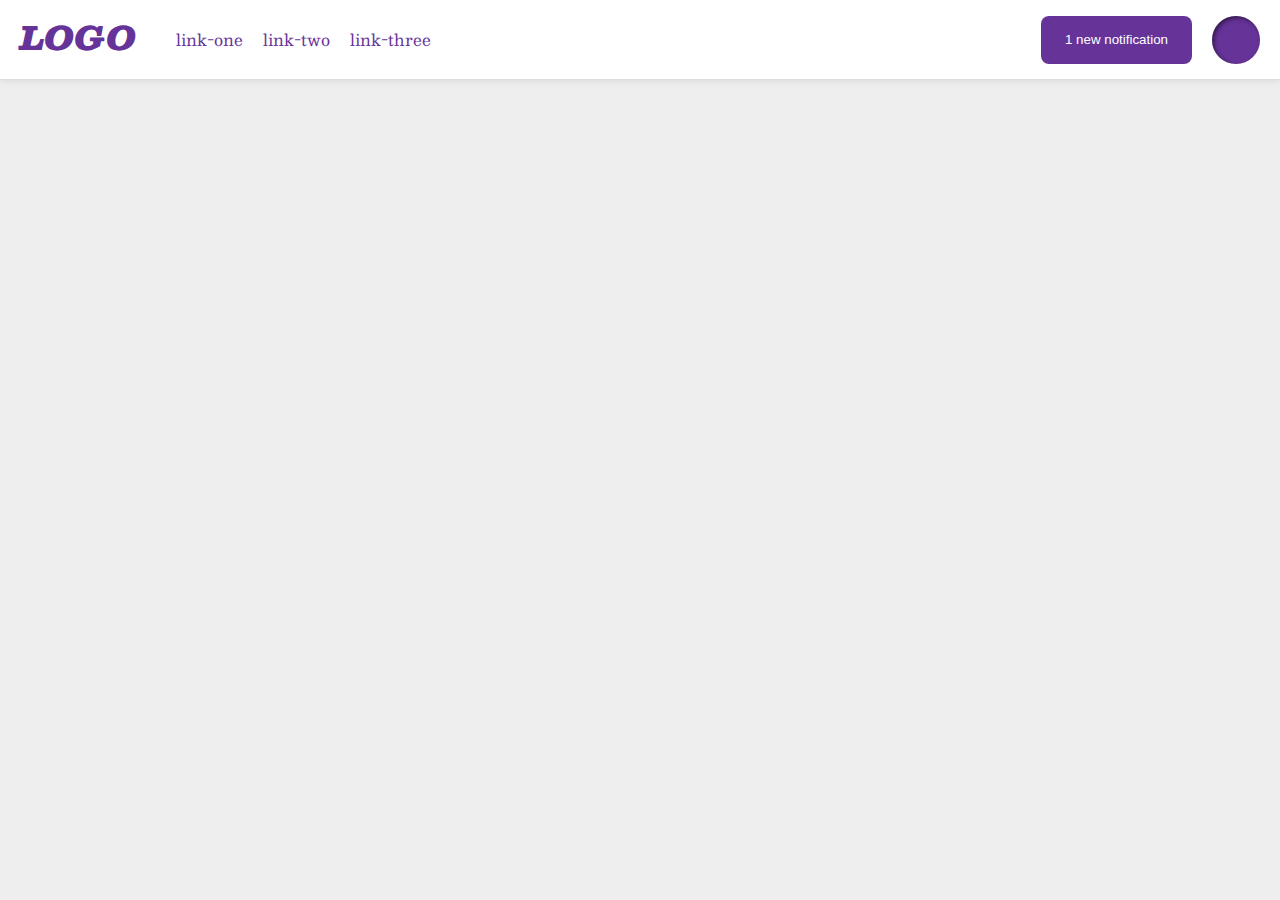
<file: flex/03-flex-header-2/index.html>
<!DOCTYPE html>
<html lang="en">
  <head>
    <meta charset="UTF-8">
    <meta http-equiv="X-UA-Compatible" content="IE=edge">
    <meta name="viewport" content="width=device-width, initial-scale=1.0">
    <title>Flex Header 2</title>
    <link rel="stylesheet" href="style.css">
  </head>
  <body>
    <div class="header">
      <div class="left-side">
      <div class="logo">
        LOGO
      </div>
      <ul class="links">
        <li><a href="google.com">link-one</a></li>
        <li><a href="google.com">link-two</a></li>
        <li><a href="google.com">link-three</a></li>
      </ul>
    </div>
    <div class="right-side">
      <button class="notifications">
        1 new notification
      </button>
      <div class="profile-image"></div>
    </div>
    </div>
  </body>
</html>
</file>
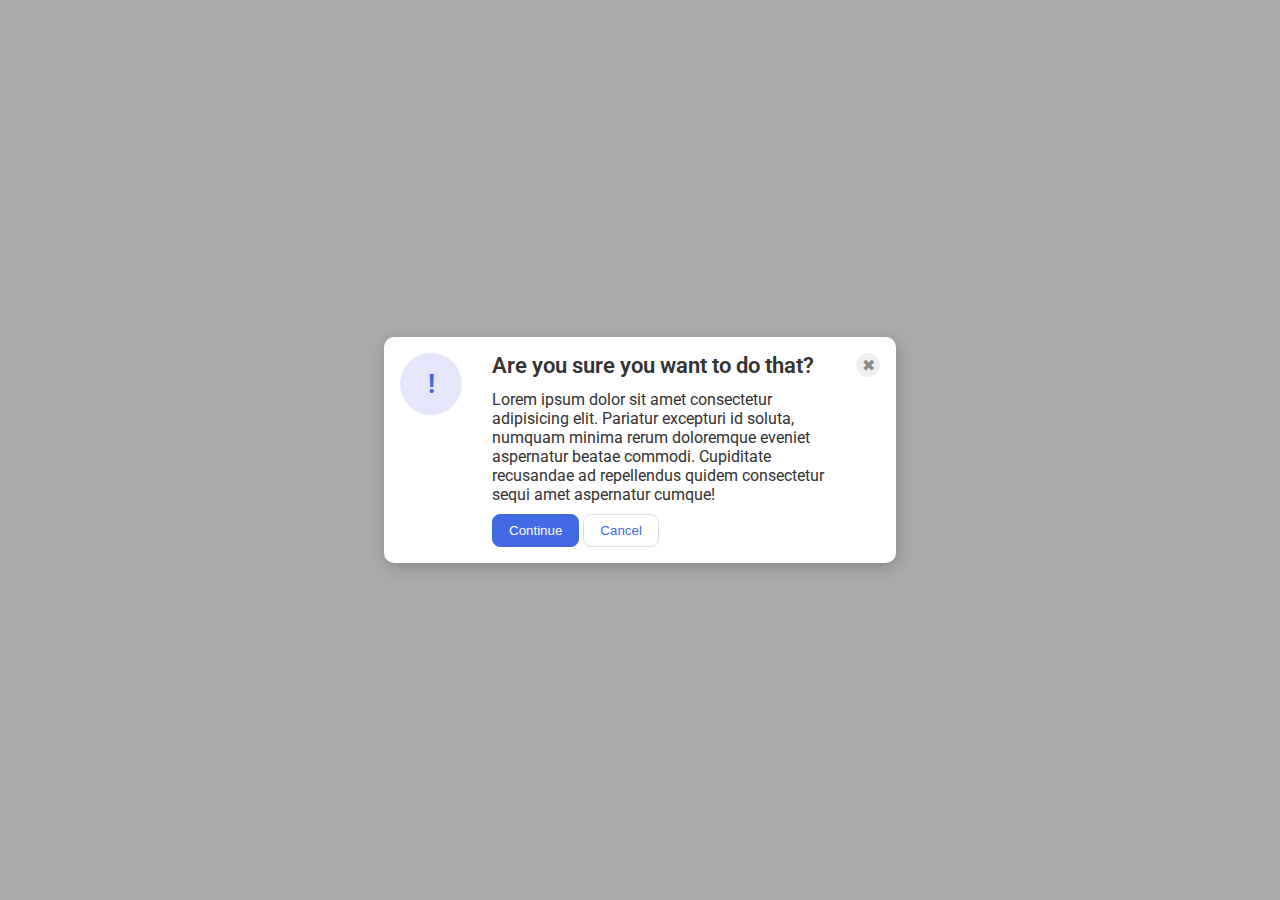
<file: flex/05-flex-modal/index.html>
<!DOCTYPE html>
<html lang="en">
  <head>
    <meta charset="UTF-8">
    <meta http-equiv="X-UA-Compatible" content="IE=edge">
    <meta name="viewport" content="width=device-width, initial-scale=1.0">
    <link rel="stylesheet" href="style.css">
    <title>Modal</title>
  </head>
  <body>
    <div class="modal">
      <div class="icon">!</div>
      
      <div class="main">
      <div class="header">Are you sure you want to do that?</div>
      <div class="text">Lorem ipsum dolor sit amet consectetur adipisicing elit. Pariatur excepturi id soluta, numquam minima rerum doloremque eveniet aspernatur beatae commodi. Cupiditate recusandae ad repellendus quidem consectetur sequi amet aspernatur cumque!</div>
      <button class="continue">Continue</button>
      <button class="cancel">Cancel</button>
    </div>

      <button class="close-button">✖</button>
      
    </div>
  </body>
</html>
</file>
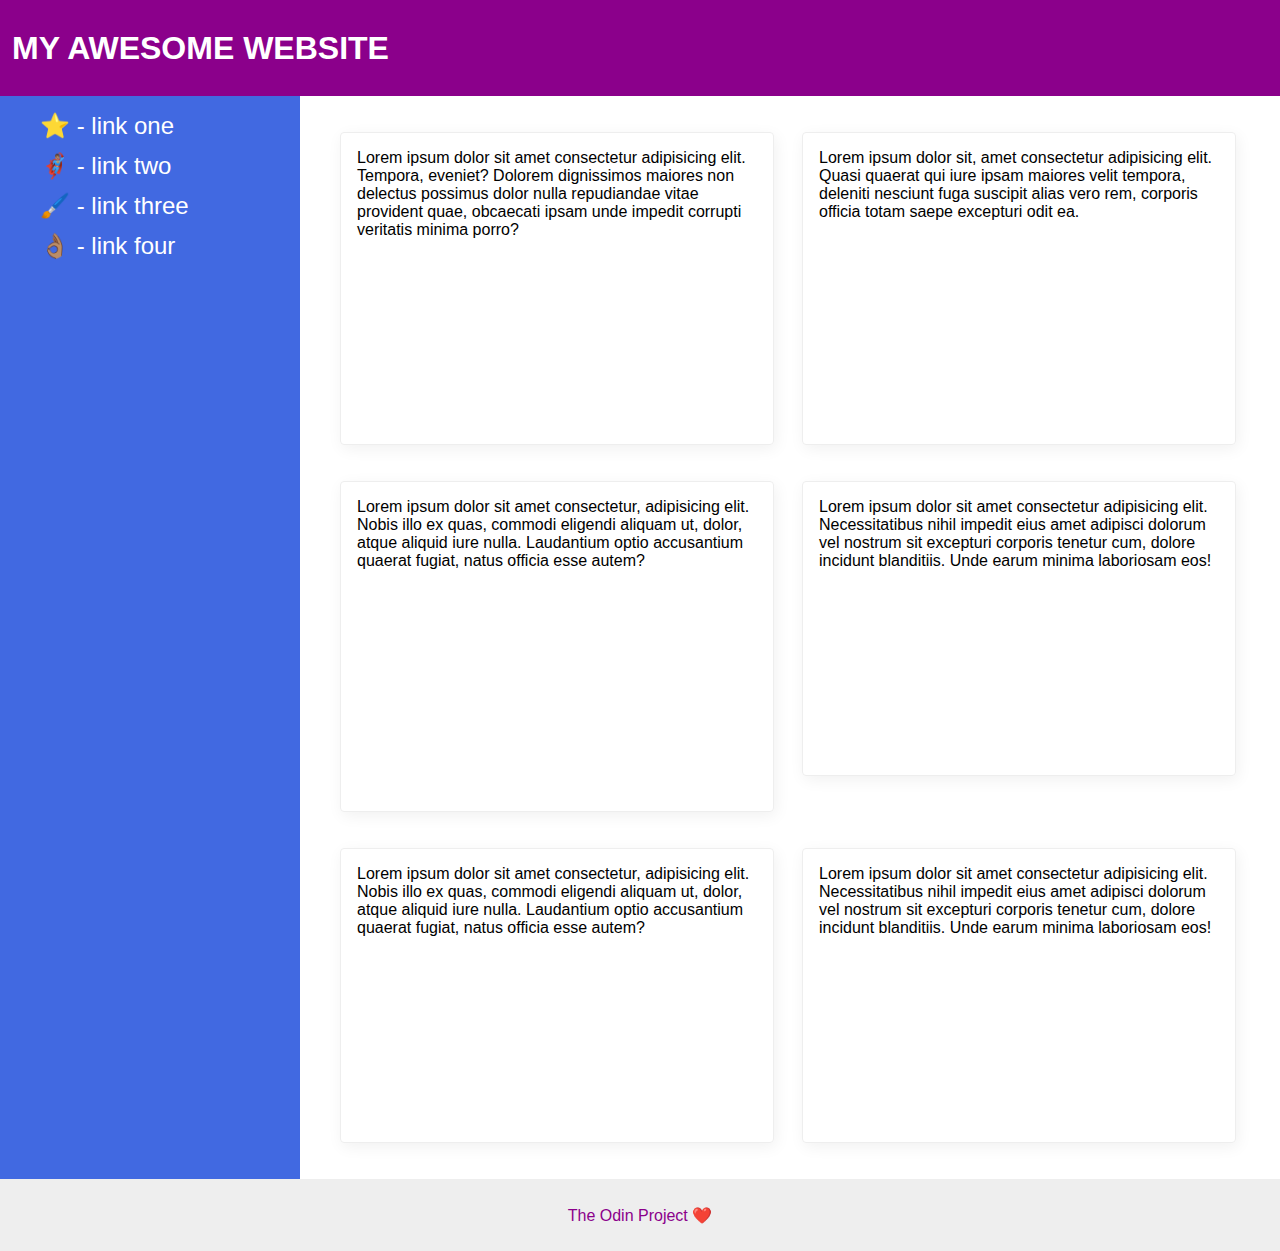
<file: flex/07-flex-layout-2/index.html>
<!DOCTYPE html>
<html lang="en">
  <head>
    <meta charset="UTF-8">
    <meta http-equiv="X-UA-Compatible" content="IE=edge">
    <meta name="viewport" content="width=device-width, initial-scale=1.0">
    <title>The Holy Grail</title>
    <link rel="stylesheet" href="style.css">
  </head>
  <body>
    <div class="header">
      MY AWESOME WEBSITE
    </div>

    <div class="main">
    <div class="sidebar">
      <ul>
        <li><a href="#">⭐ - link one</a></li>
        <li><a href="#">🦸🏽‍♂️ - link two</a></li>
        <li><a href="#">🖌️ - link three</a></li>
        <li><a href="#">👌🏽 - link four</a></li>
      </ul>
    </div>
  <div class="cards">
    <div class="card">Lorem ipsum dolor sit amet consectetur adipisicing elit. Tempora, eveniet? Dolorem dignissimos maiores non delectus possimus dolor nulla repudiandae vitae provident quae, obcaecati ipsam unde impedit corrupti veritatis minima porro?</div>
    <div class="card">Lorem ipsum dolor sit, amet consectetur adipisicing elit. Quasi quaerat qui iure ipsam maiores velit tempora, deleniti nesciunt fuga suscipit alias vero rem, corporis officia totam saepe excepturi odit ea.</div>
    <div class="card">Lorem ipsum dolor sit amet consectetur, adipisicing elit. Nobis illo ex quas, commodi eligendi aliquam ut, dolor, atque aliquid iure nulla. Laudantium optio accusantium quaerat fugiat, natus officia esse autem?</div>
    <div class="card card-mb">Lorem ipsum dolor sit amet consectetur adipisicing elit. Necessitatibus nihil impedit eius amet adipisci dolorum vel nostrum sit excepturi corporis tenetur cum, dolore incidunt blanditiis. Unde earum minima laboriosam eos!</div>
    <div class="card card-mb">Lorem ipsum dolor sit amet consectetur, adipisicing elit. Nobis illo ex quas, commodi eligendi aliquam ut, dolor, atque aliquid iure nulla. Laudantium optio accusantium quaerat fugiat, natus officia esse autem?</div>
    <div class="card card-mb">Lorem ipsum dolor sit amet consectetur adipisicing elit. Necessitatibus nihil impedit eius amet adipisci dolorum vel nostrum sit excepturi corporis tenetur cum, dolore incidunt blanditiis. Unde earum minima laboriosam eos!</div>
  </div>
  </div> 

    <div class="footer">
      The Odin Project ❤️
    </div>
  </body>
</html>
</file>
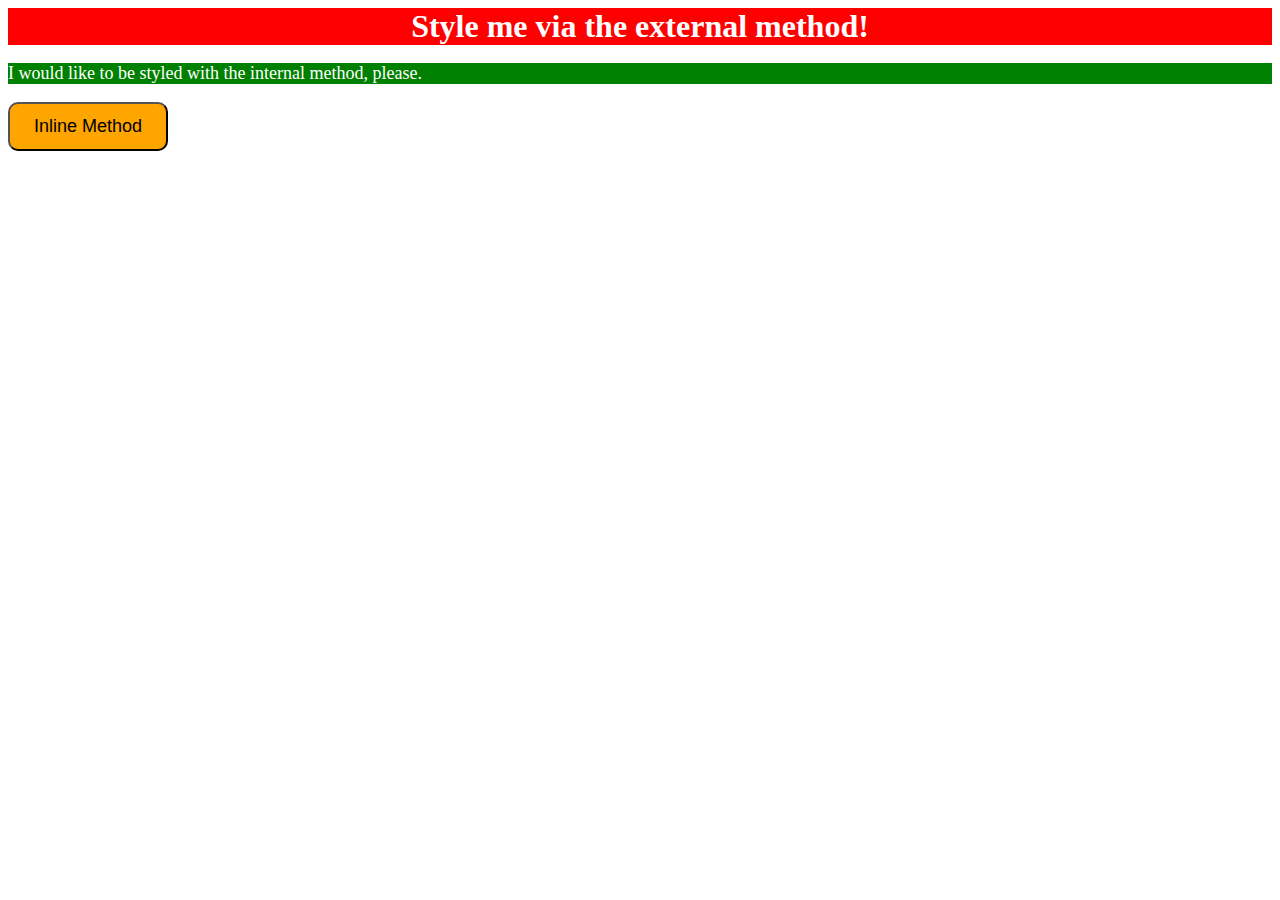
<file: foundations/01-css-methods/index.html>
<!DOCTYPE html>
<html lang="en">
  <head>
    <meta charset="UTF-8">
    <meta http-equiv="X-UA-Compatible" content="IE=edge">
    <meta name="viewport" content="width=device-width, initial-scale=1.0">
    <style>
      p {
        background-color: green;
        color: white;
        font-size: 18px;
      }
    </style>
    <link rel="stylesheet" href="style.css">
    <title>Methods for Adding CSS</title>
  </head>
  <body>
    <div>Style me via the external method!</div>
    <p>I would like to be styled with the internal method, please.</p>
    <button style="background-color: orange; font-size: 18px; padding: 12px 24px; border-radius: 10px;">Inline Method</button>
  </body>
</html>
</file>
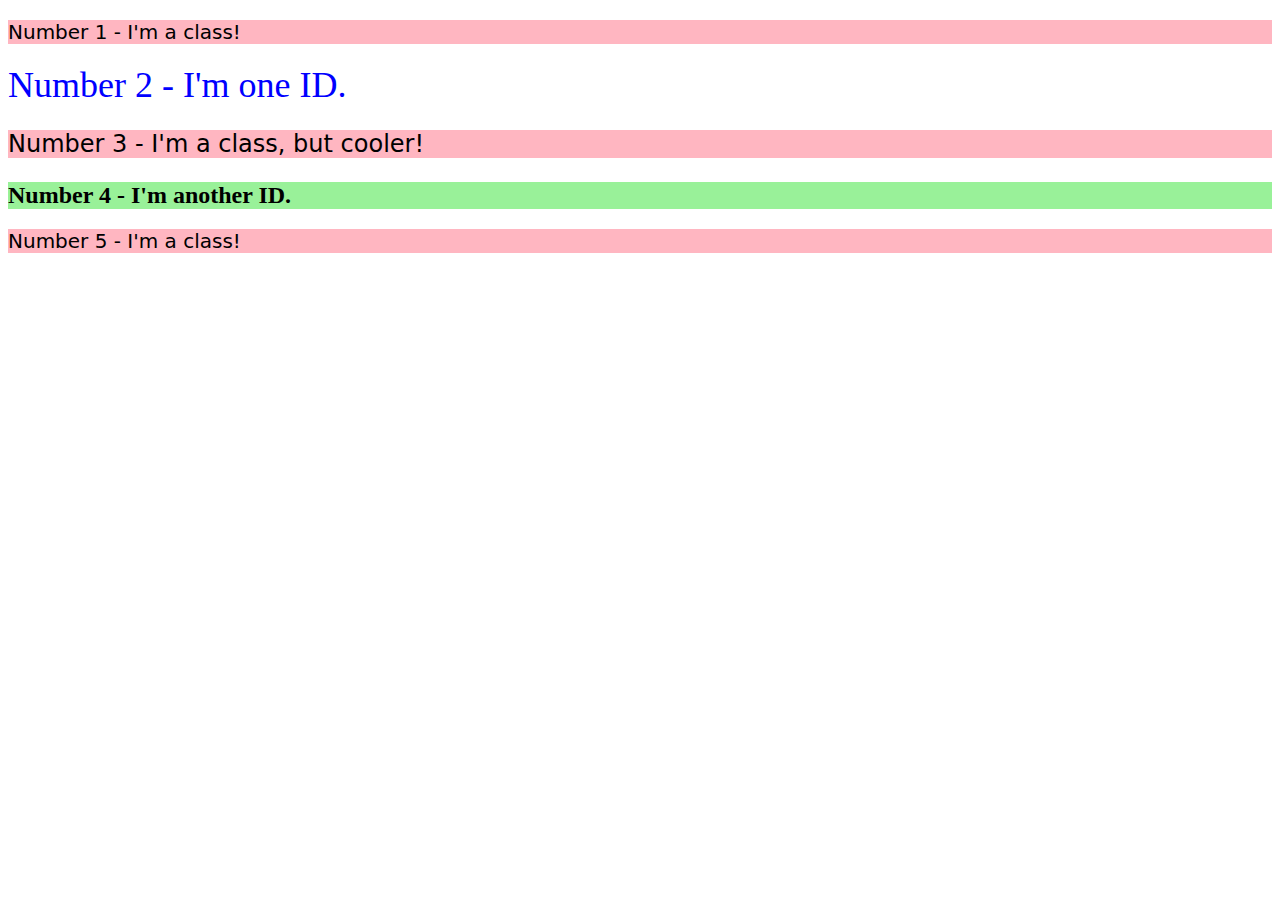
<file: foundations/02-class-id-selectors/index.html>
<!DOCTYPE html>
<html lang="en">
  <head>
    <meta charset="UTF-8">
    <meta http-equiv="X-UA-Compatible" content="IE=edge">
    <meta name="viewport" content="width=device-width, initial-scale=1.0">
    <title>Class and ID Selectors</title>
    <link rel="stylesheet" href="style.css">
  </head>
  <body>
    <p class="odd-number-class">Number 1 - I'm a class!</p>
    <div id="number-2">Number 2 - I'm one ID.</div>
    <p class="number-3 odd-number-class">Number 3 - I'm a class, but cooler!</p>
    <div id="number-4">Number 4 - I'm another ID.</div>
    <p class="odd-number-class">Number 5 - I'm a class!</p>
  </body>
</html>
</file>
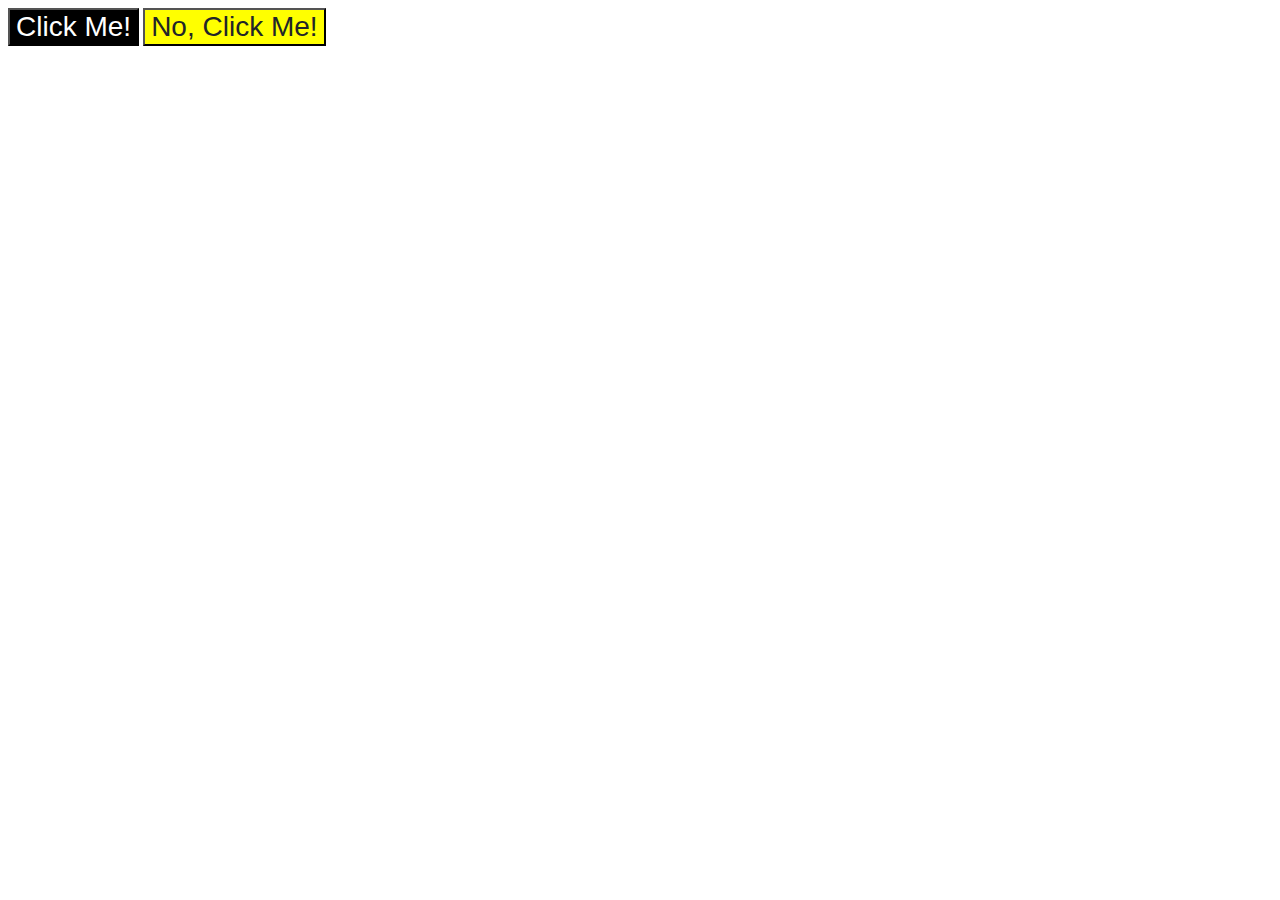
<file: foundations/03-grouping-selectors/index.html>
<!DOCTYPE html>
<html lang="en">
  <head>
    <meta charset="UTF-8">
    <meta http-equiv="X-UA-Compatible" content="IE=edge">
    <meta name="viewport" content="width=device-width, initial-scale=1.0">
    <title>Grouping Selectors</title>
    <link rel="stylesheet" href="style.css">
  </head>
  <body>
    <button class="btn-click">Click Me!</button>
    <button class="btn-no-click">No, Click Me!</button>
  </body>
</html>
</file>
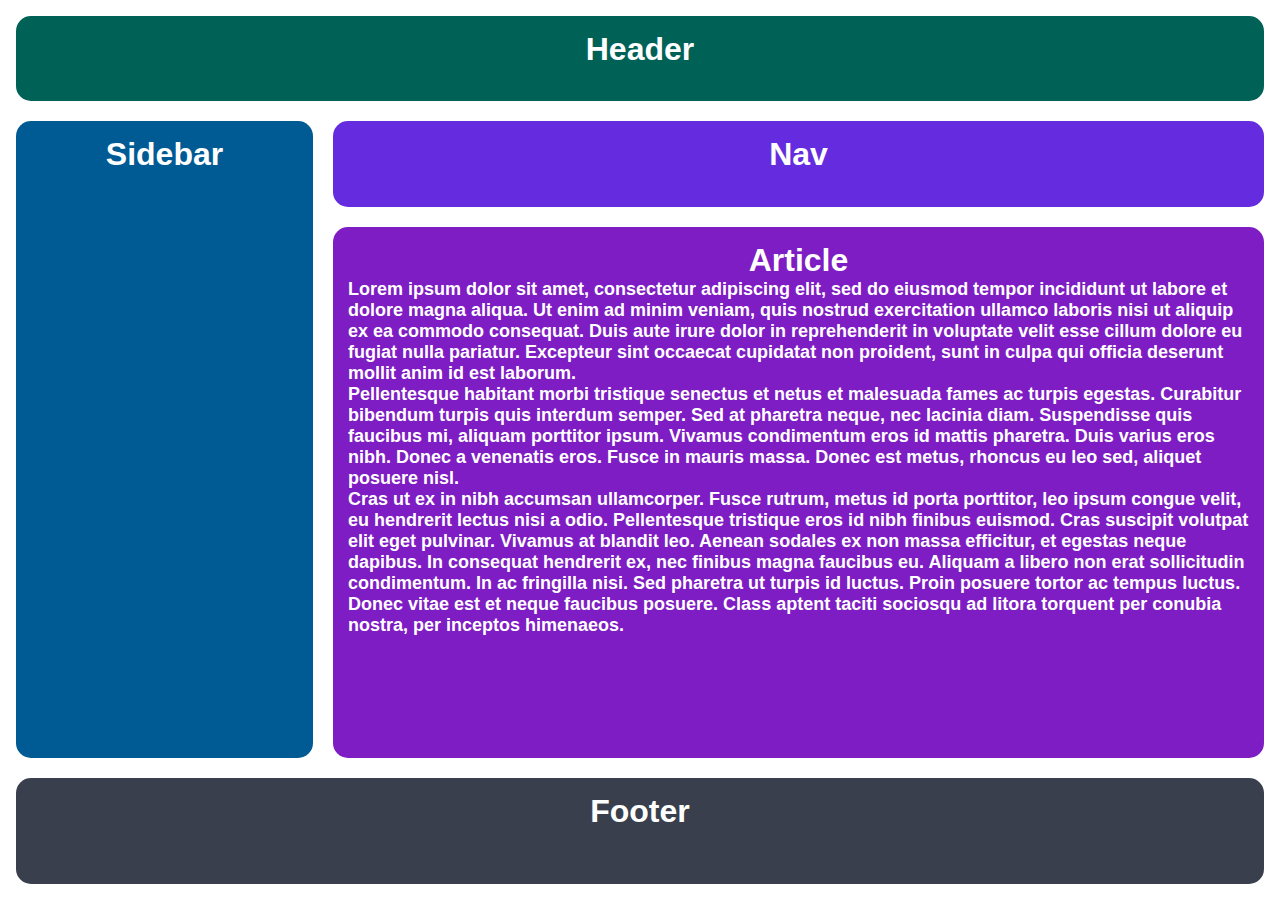
<file: grid/01-grid-layout-1/index.html>
<!DOCTYPE html>
<html lang="en">
  <head>
    <meta charset="UTF-8" />
    <meta http-equiv="X-UA-Compatible" content="IE=edge" />
    <meta name="viewport" content="width=device-width, initial-scale=1.0" />
    <title>The Holy Grail</title>
    <link rel="stylesheet" href="style.css" />
  </head>
  <body>
    <div class="container">
      <div class="header">Header</div>
      <div class="sidebar">Sidebar</div>
      <div class="nav">Nav</div>
      <div class="article">
        Article
        <p>
          Lorem ipsum dolor sit amet, consectetur adipiscing elit, sed do
          eiusmod tempor incididunt ut labore et dolore magna aliqua. Ut enim ad
          minim veniam, quis nostrud exercitation ullamco laboris nisi ut
          aliquip ex ea commodo consequat. Duis aute irure dolor in
          reprehenderit in voluptate velit esse cillum dolore eu fugiat nulla
          pariatur. Excepteur sint occaecat cupidatat non proident, sunt in
          culpa qui officia deserunt mollit anim id est laborum.
        </p>
        <p>
          Pellentesque habitant morbi tristique senectus et netus et malesuada
          fames ac turpis egestas. Curabitur bibendum turpis quis interdum
          semper. Sed at pharetra neque, nec lacinia diam. Suspendisse quis
          faucibus mi, aliquam porttitor ipsum. Vivamus condimentum eros id
          mattis pharetra. Duis varius eros nibh. Donec a venenatis eros. Fusce
          in mauris massa. Donec est metus, rhoncus eu leo sed, aliquet posuere
          nisl.
        </p>
        <p>
          Cras ut ex in nibh accumsan ullamcorper. Fusce rutrum, metus id porta
          porttitor, leo ipsum congue velit, eu hendrerit lectus nisi a odio.
          Pellentesque tristique eros id nibh finibus euismod. Cras suscipit
          volutpat elit eget pulvinar. Vivamus at blandit leo. Aenean sodales ex
          non massa efficitur, et egestas neque dapibus. In consequat hendrerit
          ex, nec finibus magna faucibus eu. Aliquam a libero non erat
          sollicitudin condimentum. In ac fringilla nisi. Sed pharetra ut turpis
          id luctus. Proin posuere tortor ac tempus luctus. Donec vitae est et
          neque faucibus posuere. Class aptent taciti sociosqu ad litora
          torquent per conubia nostra, per inceptos himenaeos.
        </p>
      </div>
      <div class="footer">Footer</div>
    </div>
  </body>
</html>
</file>
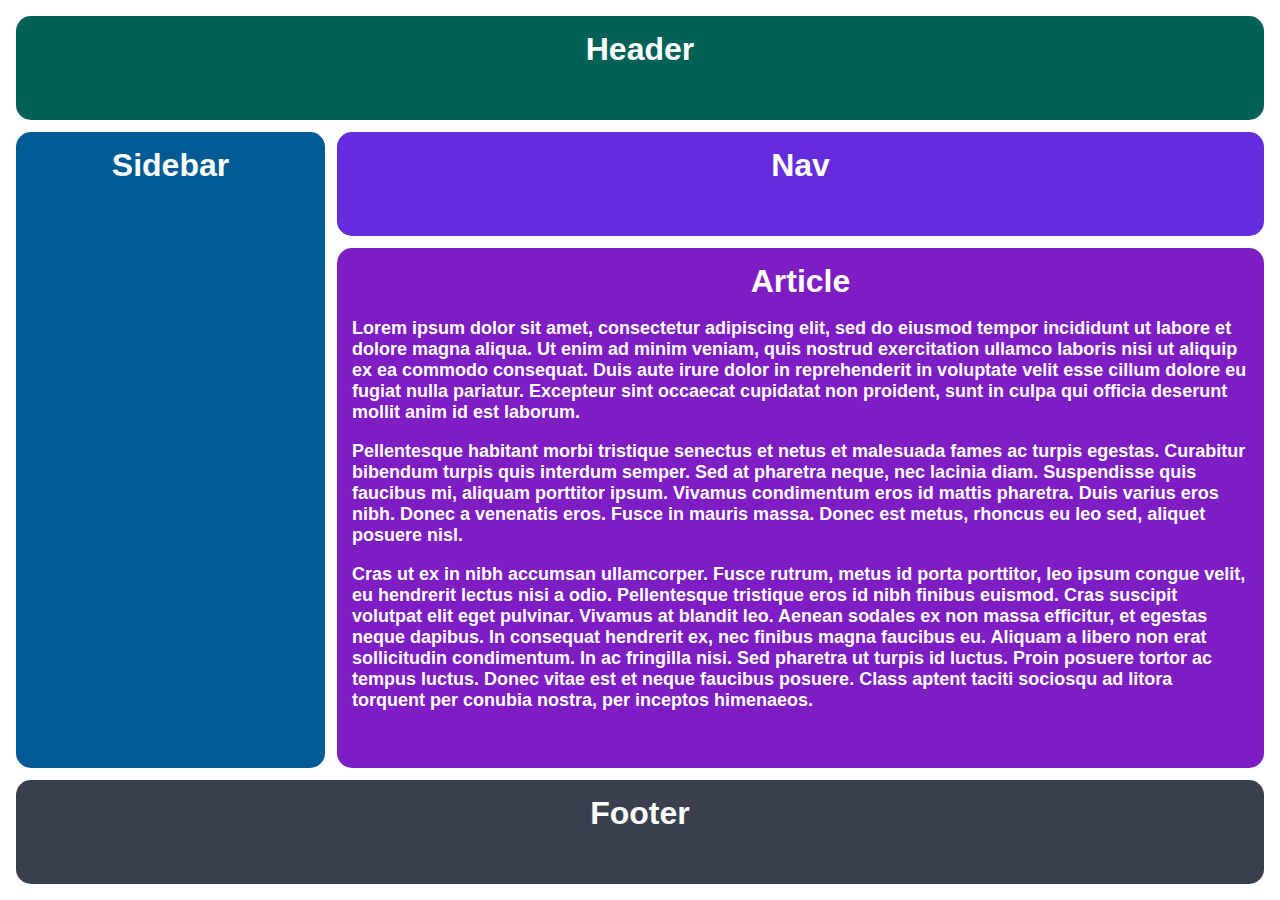
<file: grid/02-grid-layout-2/index.html>
<!DOCTYPE html>
<html lang="en">
  <head>
    <meta charset="UTF-8" />
    <meta http-equiv="X-UA-Compatible" content="IE=edge" />
    <meta name="viewport" content="width=device-width, initial-scale=1.0" />
    <title>Responsive Holy Grail</title>
    <link rel="stylesheet" href="style.css" />
  </head>
  <body>
    <div class="container">
      <div class="header">Header</div>
      <div class="sidebar">Sidebar</div>
      <div class="nav">Nav</div>
      <div class="article">
        Article
        <p>
          Lorem ipsum dolor sit amet, consectetur adipiscing elit, sed do
          eiusmod tempor incididunt ut labore et dolore magna aliqua. Ut enim ad
          minim veniam, quis nostrud exercitation ullamco laboris nisi ut
          aliquip ex ea commodo consequat. Duis aute irure dolor in
          reprehenderit in voluptate velit esse cillum dolore eu fugiat nulla
          pariatur. Excepteur sint occaecat cupidatat non proident, sunt in
          culpa qui officia deserunt mollit anim id est laborum.
        </p>
        <p>
          Pellentesque habitant morbi tristique senectus et netus et malesuada
          fames ac turpis egestas. Curabitur bibendum turpis quis interdum
          semper. Sed at pharetra neque, nec lacinia diam. Suspendisse quis
          faucibus mi, aliquam porttitor ipsum. Vivamus condimentum eros id
          mattis pharetra. Duis varius eros nibh. Donec a venenatis eros. Fusce
          in mauris massa. Donec est metus, rhoncus eu leo sed, aliquet posuere
          nisl.
        </p>
        <p>
          Cras ut ex in nibh accumsan ullamcorper. Fusce rutrum, metus id porta
          porttitor, leo ipsum congue velit, eu hendrerit lectus nisi a odio.
          Pellentesque tristique eros id nibh finibus euismod. Cras suscipit
          volutpat elit eget pulvinar. Vivamus at blandit leo. Aenean sodales ex
          non massa efficitur, et egestas neque dapibus. In consequat hendrerit
          ex, nec finibus magna faucibus eu. Aliquam a libero non erat
          sollicitudin condimentum. In ac fringilla nisi. Sed pharetra ut turpis
          id luctus. Proin posuere tortor ac tempus luctus. Donec vitae est et
          neque faucibus posuere. Class aptent taciti sociosqu ad litora
          torquent per conubia nostra, per inceptos himenaeos.
        </p>
      </div>
      <div class="footer">Footer</div>
    </div>
  </body>
</html>
</file>
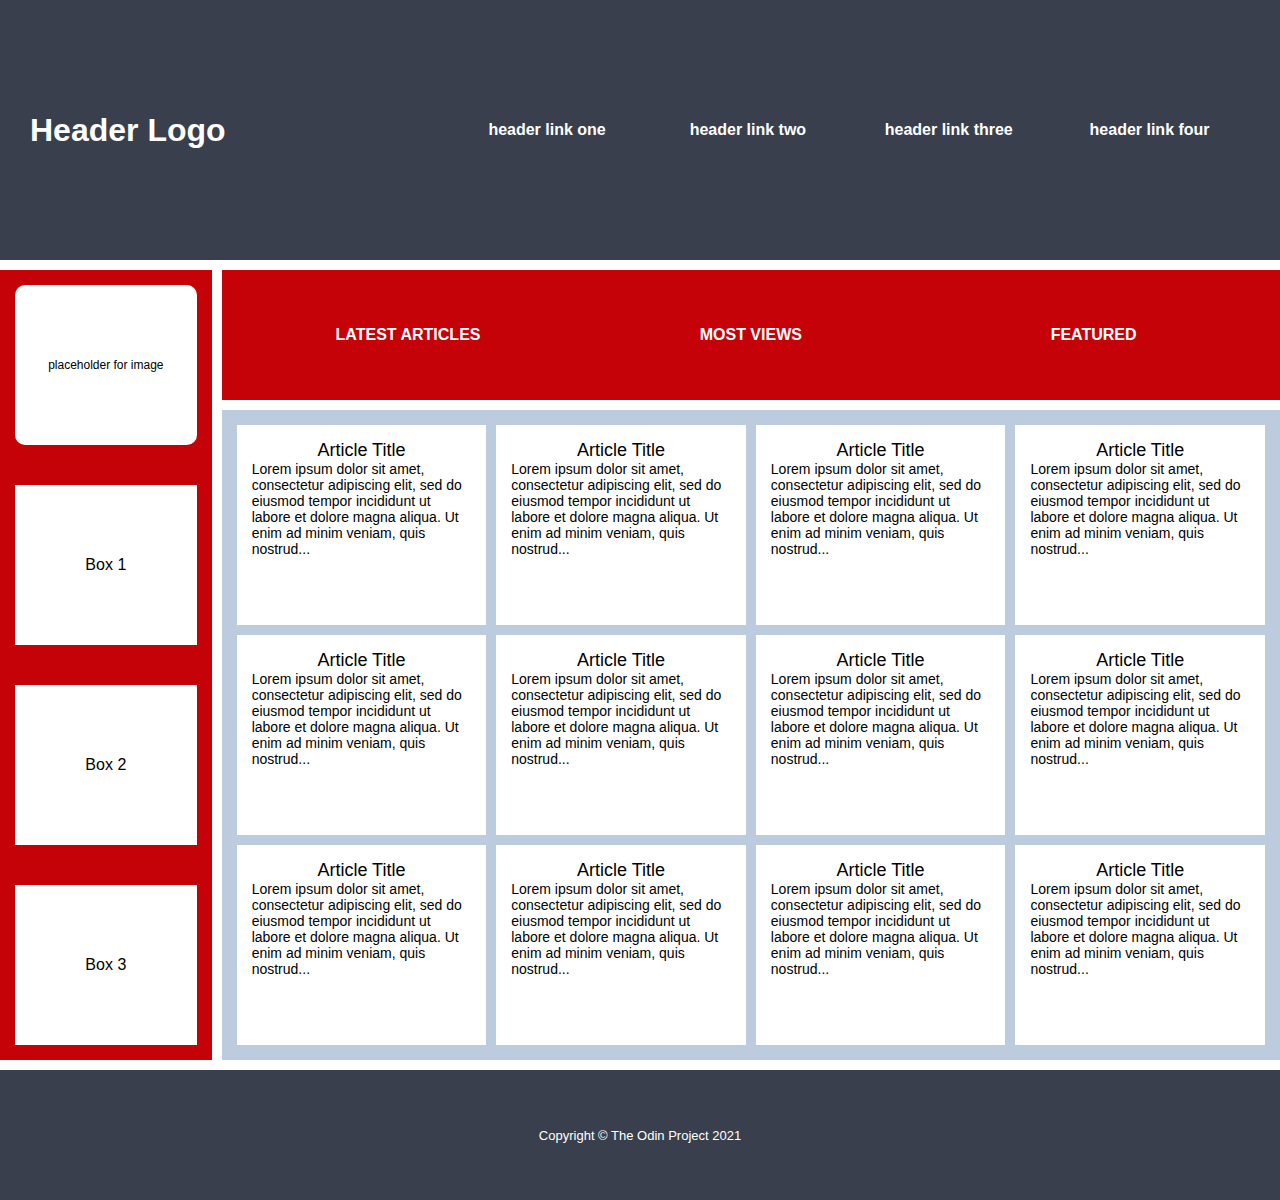
<file: grid/03-grid-layout-3/index.html>
<!DOCTYPE html>
<html lang="en">
  <head>
    <meta charset="UTF-8" />
    <meta http-equiv="X-UA-Compatible" content="IE=edge" />
    <meta name="viewport" content="width=device-width, initial-scale=1.0" />
    <title>Holy Grail Mockup</title>
    <link rel="stylesheet" href="style.css" />
  </head>
  <body>
    <div class="container">
      <div class="header">
        <div class="logo">Header Logo</div>
        <div class="menu">
          <ul>
            <li>header link one</li>
            <li>header link two</li>
            <li>header link three</li>
            <li>header link four</li>
          </ul>
        </div>
      </div>

      <div class="sidebar">
        <div class="photo">
          <p>placeholder for image</p>
        </div>
        <div class="side-content">Box 1</div>
        <div class="side-content">Box 2</div>
        <div class="side-content">Box 3</div>
      </div>

      <div class="nav">
        <ul>
          <li>Latest Articles</li>
          <li>Most Views</li>
          <li>Featured</li>
        </ul>
      </div>

      <div class="article">
        <div class="card">
          <p class="title">Article Title</p>
          <p>
            Lorem ipsum dolor sit amet, consectetur adipiscing elit, sed do
            eiusmod tempor incididunt ut labore et dolore magna aliqua. Ut enim
            ad minim veniam, quis nostrud...
          </p>
        </div>
        <div class="card">
          <p class="title">Article Title</p>
          <p>
            Lorem ipsum dolor sit amet, consectetur adipiscing elit, sed do
            eiusmod tempor incididunt ut labore et dolore magna aliqua. Ut enim
            ad minim veniam, quis nostrud...
          </p>
        </div>
        <div class="card">
          <p class="title">Article Title</p>
          <p>
            Lorem ipsum dolor sit amet, consectetur adipiscing elit, sed do
            eiusmod tempor incididunt ut labore et dolore magna aliqua. Ut enim
            ad minim veniam, quis nostrud...
          </p>
        </div>
        <div class="card">
          <p class="title">Article Title</p>
          <p>
            Lorem ipsum dolor sit amet, consectetur adipiscing elit, sed do
            eiusmod tempor incididunt ut labore et dolore magna aliqua. Ut enim
            ad minim veniam, quis nostrud...
          </p>
        </div>
        <div class="card">
          <p class="title">Article Title</p>
          <p>
            Lorem ipsum dolor sit amet, consectetur adipiscing elit, sed do
            eiusmod tempor incididunt ut labore et dolore magna aliqua. Ut enim
            ad minim veniam, quis nostrud...
          </p>
        </div>
        <div class="card">
          <p class="title">Article Title</p>
          <p>
            Lorem ipsum dolor sit amet, consectetur adipiscing elit, sed do
            eiusmod tempor incididunt ut labore et dolore magna aliqua. Ut enim
            ad minim veniam, quis nostrud...
          </p>
        </div>
        <div class="card">
          <p class="title">Article Title</p>
          <p>
            Lorem ipsum dolor sit amet, consectetur adipiscing elit, sed do
            eiusmod tempor incididunt ut labore et dolore magna aliqua. Ut enim
            ad minim veniam, quis nostrud...
          </p>
        </div>
        <div class="card">
          <p class="title">Article Title</p>
          <p>
            Lorem ipsum dolor sit amet, consectetur adipiscing elit, sed do
            eiusmod tempor incididunt ut labore et dolore magna aliqua. Ut enim
            ad minim veniam, quis nostrud...
          </p>
        </div>
        <div class="card">
          <p class="title">Article Title</p>
          <p>
            Lorem ipsum dolor sit amet, consectetur adipiscing elit, sed do
            eiusmod tempor incididunt ut labore et dolore magna aliqua. Ut enim
            ad minim veniam, quis nostrud...
          </p>
        </div>
        <div class="card">
          <p class="title">Article Title</p>
          <p>
            Lorem ipsum dolor sit amet, consectetur adipiscing elit, sed do
            eiusmod tempor incididunt ut labore et dolore magna aliqua. Ut enim
            ad minim veniam, quis nostrud...
          </p>
        </div>
        <div class="card">
          <p class="title">Article Title</p>
          <p>
            Lorem ipsum dolor sit amet, consectetur adipiscing elit, sed do
            eiusmod tempor incididunt ut labore et dolore magna aliqua. Ut enim
            ad minim veniam, quis nostrud...
          </p>
        </div>
        <div class="card">
          <p class="title">Article Title</p>
          <p>
            Lorem ipsum dolor sit amet, consectetur adipiscing elit, sed do
            eiusmod tempor incididunt ut labore et dolore magna aliqua. Ut enim
            ad minim veniam, quis nostrud...
          </p>
        </div>
      </div>

      <div class="footer">
        <p>Copyright © The Odin Project 2021</p>
      </div>
    </div>
  </body>
</html>
</file>
<file: flex/03-flex-header-2/style.css>
/* this is some magical font-importing.  
you'll learn about it later. */
@import url('https://fonts.googleapis.com/css2?family=Besley:ital,wght@0,400;1,900&display=swap');

body {
  margin: 0;
  background: #eee;
  font-family: Besley, serif;
}

.header {
  background: white;
  border-bottom: 1px solid #ddd;
  box-shadow: 0 0 8px rgba(0,0,0,.1);
  padding: 10px 20px;
  display: flex;
  align-items: center;
  justify-content: space-between;
}

.profile-image {
  background: rebeccapurple;
  box-shadow: inset 2px 2px 4px rgba(0,0,0,.5);
  border-radius: 50%;
  width: 48px;
  height: 48px;
}

.logo {
  color: rebeccapurple;
  font-size: 32px;
  font-weight: 900;
  font-style: italic;
}

button {
  border: none;
  border-radius: 8px;
  background: rebeccapurple;
  color: white;
  padding: 8px 24px;
}

a {
  /* this removes the line under our links */
  text-decoration: none;
  color: rebeccapurple;
}

ul {
  list-style-type: none;
  display: flex;
}

li {
  margin-right: 20px;
}

li:last-of-type {
  margin-right: 0;
}

.left-side {
  display: flex;
}

.right-side {
  display: flex;
  gap: 20px;
}
</file>
<file: flex/05-flex-modal/style.css>
@import url('https://fonts.googleapis.com/css2?family=Roboto:wght@400;700&display=swap');

html, body {
  height: 100%;
}

body {
  font-family: Roboto, sans-serif;
  margin: 0;
  background: #aaa;
  color: #333;
  display: flex;
  align-items: center;
  justify-content: center;
}

.modal {
  display: flex;
  align-items: center;
  justify-content: center;
  gap: 30px;
  background: white;
  width: 480px;
  border-radius: 10px;
  box-shadow: 2px 4px 16px rgba(0,0,0,.2);
  padding: 16px;
}

.icon {
  color: royalblue;
  font-size: 26px;
  font-weight: 700;
  background: lavender;
  width: 42px;
  height: 42px;
  border-radius: 50%;
  padding: 10px;
  display: flex;
  align-items: center;
  justify-content: center;
  flex-shrink: 0;
  align-self: flex-start;
}

.header {
  font-size: 22px;
  font-weight: 600;
  margin-bottom: 12px;
}

.text {
  margin-bottom: 10px;
}

.close-button {
  background: #eee;
  border-radius: 50%;
  color: #888;
  font-weight: 400;
  font-size: 16px;
  height: 24px;
  width: 24px;
  display: flex;
  align-items: center;
  justify-content: center;
  border: 1px solid #eee;
  padding: 0;
  flex-shrink: 0;
  align-self: flex-start;
}

button {
  cursor: pointer;
  padding: 8px 16px;
  border-radius: 8px;
}

button.continue {
  background: royalblue;
  border: 1px solid royalblue;
  color: white;
}

button.cancel {
  background: white;
  border: 1px solid #ddd;
  color: royalblue;
}
</file>
<file: flex/07-flex-layout-2/style.css>
body {
  font-family: -apple-system, BlinkMacSystemFont, 'Segoe UI', Roboto, Oxygen, Ubuntu, Cantarell, 'Open Sans', 'Helvetica Neue', sans-serif;
  margin: 0;
  min-height: 100vh;
  display: flex;
  flex-direction: column;
}

.header {
  height: 72px;
  background: darkmagenta;
  color: white;
  font-size: 32px;
  font-weight: 900;
  display: flex;
  align-items: center;
  padding: 12px;
}

.footer {
  height: 72px;
  background: #eee;
  color: darkmagenta;
  display: flex;
  justify-content: center;
  align-items: center;
}

.sidebar {
  width: 300px;
  background: royalblue;
  box-sizing: border-box;
  flex-shrink: 0;
}

.cards {
  display: flex;
  flex-wrap: wrap;
  flex: 1;
}

.card {
  border: 1px solid #eee;
  box-shadow: 2px 4px 16px rgba(0,0,0,.06);
  border-radius: 4px;
  margin-top: 36px;
  margin-right: 28px;
  padding: 16px 16px 205px 16px;
  width: 400px;
  
}

.card-mb {
  margin-bottom: 36px;
}

.main {
  display: flex;
  gap: 40px;
}


li {
  list-style: none;
  margin-bottom: 12px;
}

a:link,
a:visited,
a:hover,
a:active {
  text-decoration: none;
  color: #fff;
  font-size: 24px;
}
</file>
<file: foundations/01-css-methods/style.css>
div {
    background-color: red;
    color: white;
    font-size: 32px;
    font-weight: bold;
    text-align: center;
}
</file>
<file: foundations/02-class-id-selectors/style.css>
.odd-number-class {
    background-color: #ffb6c1;
    color: #000;
    font-size: 20px;
    font-family: Verdana, "DejaVu Sans", sans-serif;
}

.number-3 {
    font-size: 24px;
}

#number-2 {
    color: #0000ff;
    font-size: 36px;
}

#number-4 {
    background-color: #99f199;
    font-weight: bold;
    font-size: 24px;
}
</file>
<file: foundations/03-grouping-selectors/style.css>
.btn-click,
.btn-no-click {
    font-size: 28px;
    font-family: Helvetica, 'Times New Roman' ,sans-serif;

}

.btn-click {
    background-color: #000;
    color: #fff;
}

.btn-no-click {
    background-color: #ffff00;
    color: #212529;
}
</file>
<file: grid/01-grid-layout-1/style.css>
*,
*::before,
*::after {
  padding: 0;
  margin: 0;
  box-sizing: border-box;
}
body,
html {
  height: 100%;
  margin: 0;
}

.container {
  text-align: center;
  height: 100%;
  padding: 16px;
  box-sizing: border-box;
  display: grid;
  grid-gap: 20px;
  /* width: 100%; */
  grid-template-columns: 1fr 3fr;
  grid-template-rows: 1fr 1fr 5fr 1fr;
  grid-template-areas:
    "header   header  header  header"
    "sidebar nav     nav     nav"
    "sidebar article article article"
    "sidebar article article article"
    "footer footer footer footer";
}

.container div {
  padding: 15px;
  font-size: 32px;
  font-family: Helvetica;
  font-weight: bold;
  color: white;
  border-radius: 15px;
}

.header {
  background-color: #006157;
  grid-area: header;
}

.sidebar {
  background-color: #005b94;
  grid-area: sidebar;
}

.nav {
  background-color: #642cde;
  grid-area: nav;
}

.article {
  background-color: #7e1dc3;
  grid-area: article;
}

.footer {
  background-color: #393f4d;
  grid-area: footer;
  height: 106px;
}

.article p {
  font-size: 18px;
  font-family: sans-serif;
  color: white;
  text-align: left;
}
</file>
<file: grid/02-grid-layout-2/style.css>
body,
html {
  height: 100%;
  margin: 0;
}

.container {
  text-align: center;
  height: 100%;
  padding: 16px;
  box-sizing: border-box;
  display: grid;
  grid-template-columns: 1fr 3fr;
  grid-template-rows: 1fr 1fr 5fr 1fr;
  grid-gap: 12px;
}

.container div {
  padding: 15px;
  font-size: 32px;
  font-family: Helvetica;
  font-weight: bold;
  color: white;
  border-radius: 15px;
}

.header {
  background-color: #006157;
  grid-column: 1 / 3;
}

.sidebar {
  background-color: #005b94;
  grid-row: 2 / 4;
}

.nav {
  background-color: #642cde;
}

.article {
  background-color: #7e1dc3;
}

.article p {
  font-size: 18px;
  font-family: sans-serif;
  color: white;
  text-align: left;
}

.footer {
  background-color: #393f4d;
  grid-column: 1 / 3;
}
</file>
<file: grid/03-grid-layout-3/style.css>
* {
  margin: 0;
  padding: 0;
  box-sizing: border-box;
}

.container {
  text-align: center;
  display: grid;
  grid-template-columns: 1fr 5fr;
  grid-template-rows: 2fr 1fr 5fr 1fr;
  gap: 10px;
}

.container div {
  padding: 15px;
  font-size: 32px;
  font-family: Helvetica;
  font-weight: bold;
  color: white;
}

.header {
  background-color: #393f4d;
  display: grid;
  grid-template-columns: 1fr 2fr;
  align-items: center;
  grid-column: 1/-1;
}

.logo {
  justify-self: start;
}

.menu {
  align-self: center;
}

.menu ul {
  display: grid;
  grid-template-columns: repeat(4, 1fr);
}

.menu ul,
.menu li {
  font-size: 16px;
  list-style: none;
}

.sidebar {
  background-color: #c50208;
  display: grid;
  grid-template-columns: 1fr;
  grid-template-rows: repeat(4, 1fr);
  align-content: center;
  grid-row: 2/4;
  gap: 40px;
}

.sidebar .photo {
  background-color: white;
  color: black;
  font-size: 12px;
  font-weight: normal;
  border-radius: 10px;
}

.photo,
.side-content {
  display: grid;
  align-items: center;
}

.sidebar .side-content {
  background-color: white;
  color: black;
  font-size: 16px;
  font-weight: normal;
}

.nav {
  background-color: #c50208;
  display: grid;
  align-items: center;
}

.nav ul {
  display: grid;
  grid-template-columns: repeat(3, 1fr);
}

.nav ul li {
  font-size: 16px;
  text-transform: uppercase;
  list-style: none;
}

.article {
  background-color: #bccbde;
  display: grid;
  gap: 10px;
  grid-template-columns: repeat(auto-fit, minmax(200px, 1fr));
}

.article p {
  font-size: 18px;
  font-family: sans-serif;
  color: white;
  text-align: left;
}

.article .card {
  background-color: #ffffff;
  color: black;
  text-align: center;
  height: 200px;
}

.card p {
  color: black;
  font-weight: normal;
  font-size: 14px;
}

.card .title {
  font-size: 18px;
  text-align: center;
}

.footer {
  background-color: #393f4d;
  grid-column: 1/-1;
  display: grid;
  align-items: center;
}

.footer p {
  font-size: 13px;
  font-weight: normal;
}
</file>
